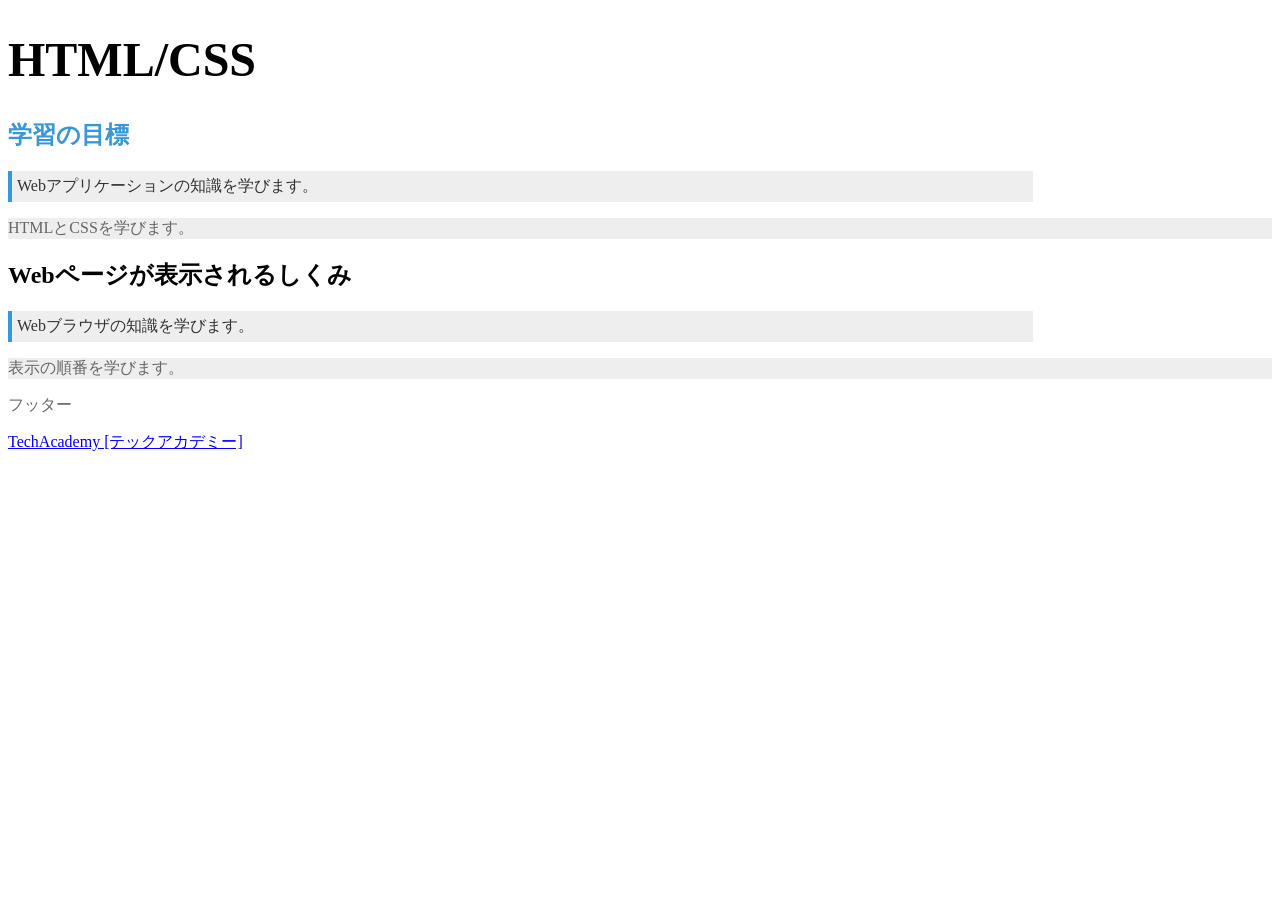
<file: 08_htmlcss/cssbasic.html>
<!DOCTYPE HTML>
<html>

<head>
    <meta charset="UTF-8">
    <title>CSSの基礎</title>
    <link rel="stylesheet" href="cssbasic.css">
</head>

<body>
    <h1>HTML/CSS</h1>

    <section>
        <h2 id="firsttitle">学習の目標</h2>
        <p class="overview">Webアプリケーションの知識を学びます。</p>
        <p>HTMLとCSSを学びます。</p>
    </section>

    <section>
        <h2>Webページが表示されるしくみ</h2>
        <p class="overview">Webブラウザの知識を学びます。</p>
        <p>表示の順番を学びます。</p>
    </section>

    <p>フッター</p>
    <a href="https://techacademy.jp/">TechAcademy [テックアカデミー]</a>
</body>

</html>
</file>
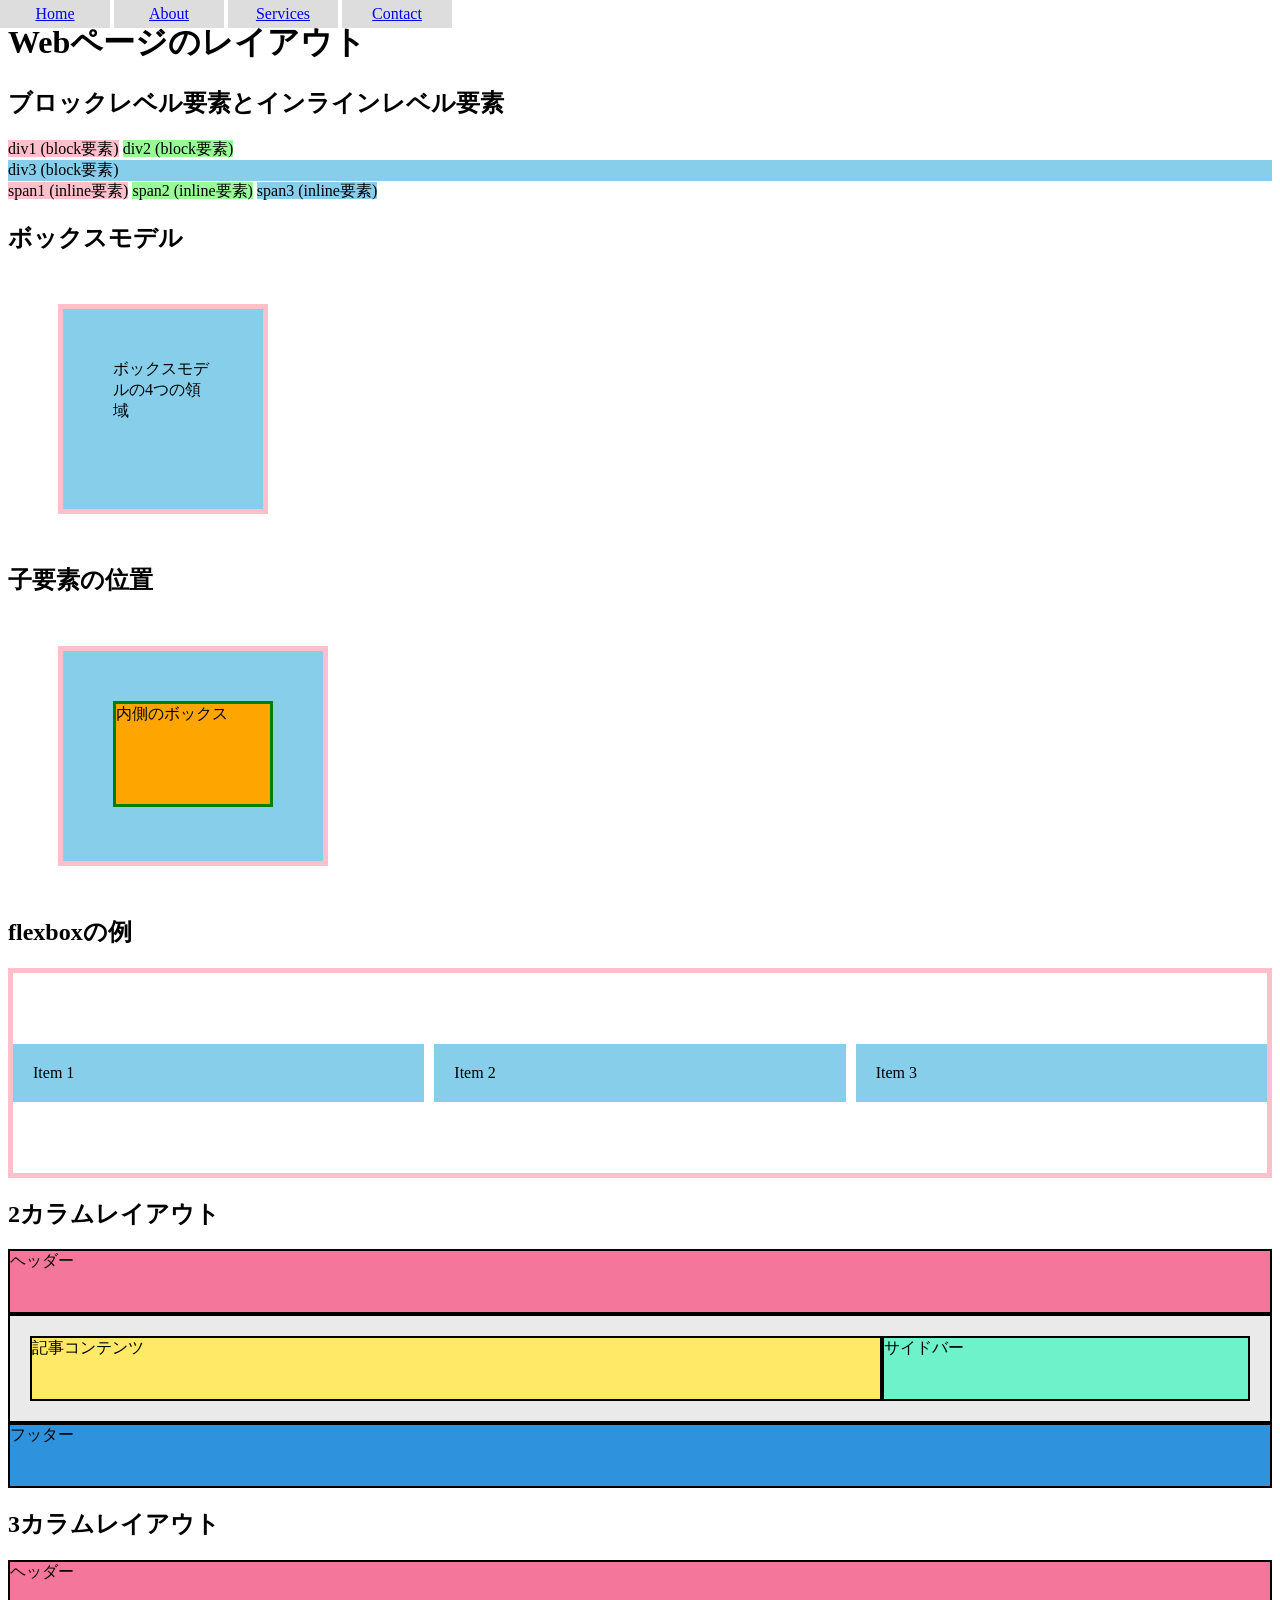
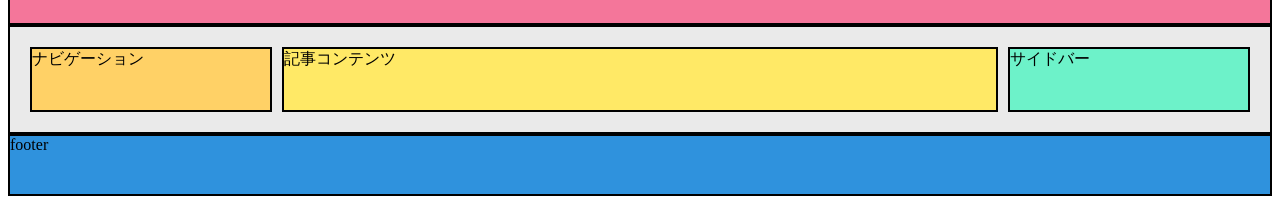
<file: 08_htmlcss/layout.html>
<!DOCTYPE html>
<html lang="ja">

<head>
    <meta charset="UTF-8">
    <meta name="viewport" content="width=device-width, initial-scale=1.0">
    <title>レイアウトの例</title>
    <link rel="stylesheet" href="layout.css">
</head>

<body>
    <h1>Webページのレイアウト</h1>

    <!-- ブロックとインラインの比較 -->
    <h2>ブロックレベル要素とインラインレベル要素</h2>
    <div class="r">div1 (block要素)</div>
    <div class="g">div2 (block要素)</div>
    <div class="b">div3 (block要素)</div>
    <span class="r">span1 (inline要素)</span>
    <span class="g">span2 (inline要素)</span>
    <span class="b">span3 (inline要素)</span>

    <!-- ボックスモデル -->
    <h2>ボックスモデル</h2>
    <div class="box">ボックスモデルの4つの領域</div>

    <!-- 子要素の位置 -->
    <h2>子要素の位置</h2>
    <div class="outer-box">
        <div class="inner-box">内側のボックス</div>
    </div>

    <!-- flexboxの例 -->
    <h2>flexboxの例</h2>
    <div class="container">
        <div class="item">Item 1</div>
        <div class="item">Item 2</div>
        <div class="item">Item 3</div>
    </div>

    <!-- 2カラムレイアウト -->
    <h2>2カラムレイアウト</h2>
    <div class="flex-2column">
        <header>ヘッダー</header>
        <main>
            <article>記事コンテンツ</article>
            <aside>サイドバー</aside>
        </main>
        <footer>フッター</footer>
    </div>

    <!-- 3カラムレイアウト -->
    <h2>3カラムレイアウト</h2>
    <div class="flex-3column">
        <header>ヘッダー</header>
        <main>
            <nav>ナビゲーション</nav>
            <article>記事コンテンツ</article>
            <aside>サイドバー</aside>
        </main>
        <footer>footer</footer>
    </div>

    <!-- 固定メニュー -->
    <ul class="menu">
        <li><a href="#">Home</a></li>
        <li><a href="#">About</a></li>
        <li><a href="#">Services</a></li>
        <li><a href="#">Contact</a></li>
    </ul>
</body>

</html>
</file>
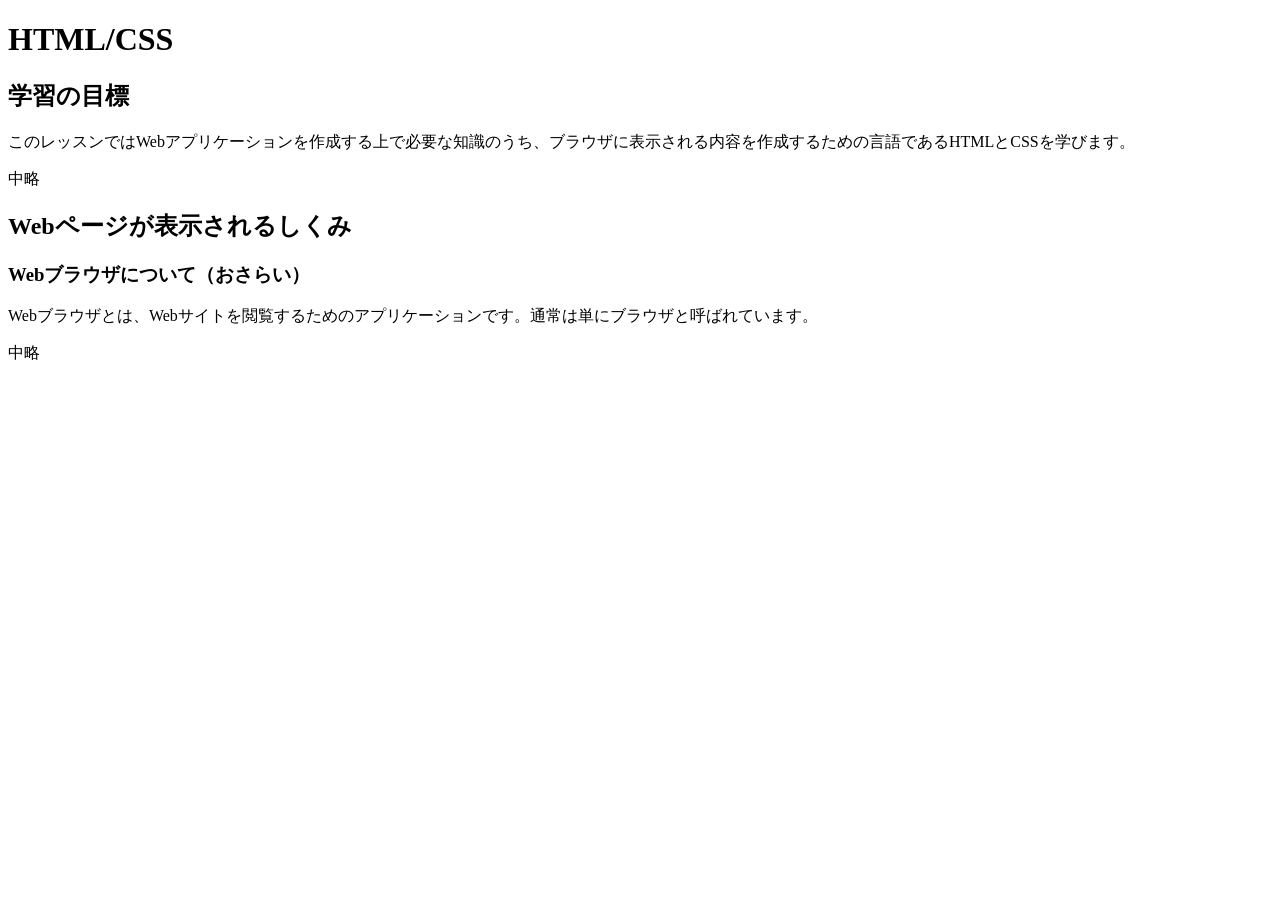
<file: 08_htmlcss/outline.html>
<!DOCTYPE HTML>
<html>

<head>
    <meta charset="UTF-8">
    <title>body要素内の記述</title>
</head>

<body>
    <!-- ここにHTML文書が入ります -->
    <!-- まとまりを分ける -->
    <h1>HTML/CSS</h1>

    <section>
        <h2>学習の目標</h2>
        <p>このレッスンではWebアプリケーションを作成する上で必要な知識のうち、ブラウザに表示される内容を作成するための言語であるHTMLとCSSを学びます。</p>
        <p>中略</p>
    </section>

    <section>
        <h2>Webページが表示されるしくみ</h2>
        <div>
            <h3>Webブラウザについて（おさらい）</h3>
            <p>Webブラウザとは、Webサイトを閲覧するためのアプリケーションです。通常は単にブラウザと呼ばれています。</p>
            <p>中略</p>
        </div>
    </section>
</body>

</html>
</file>
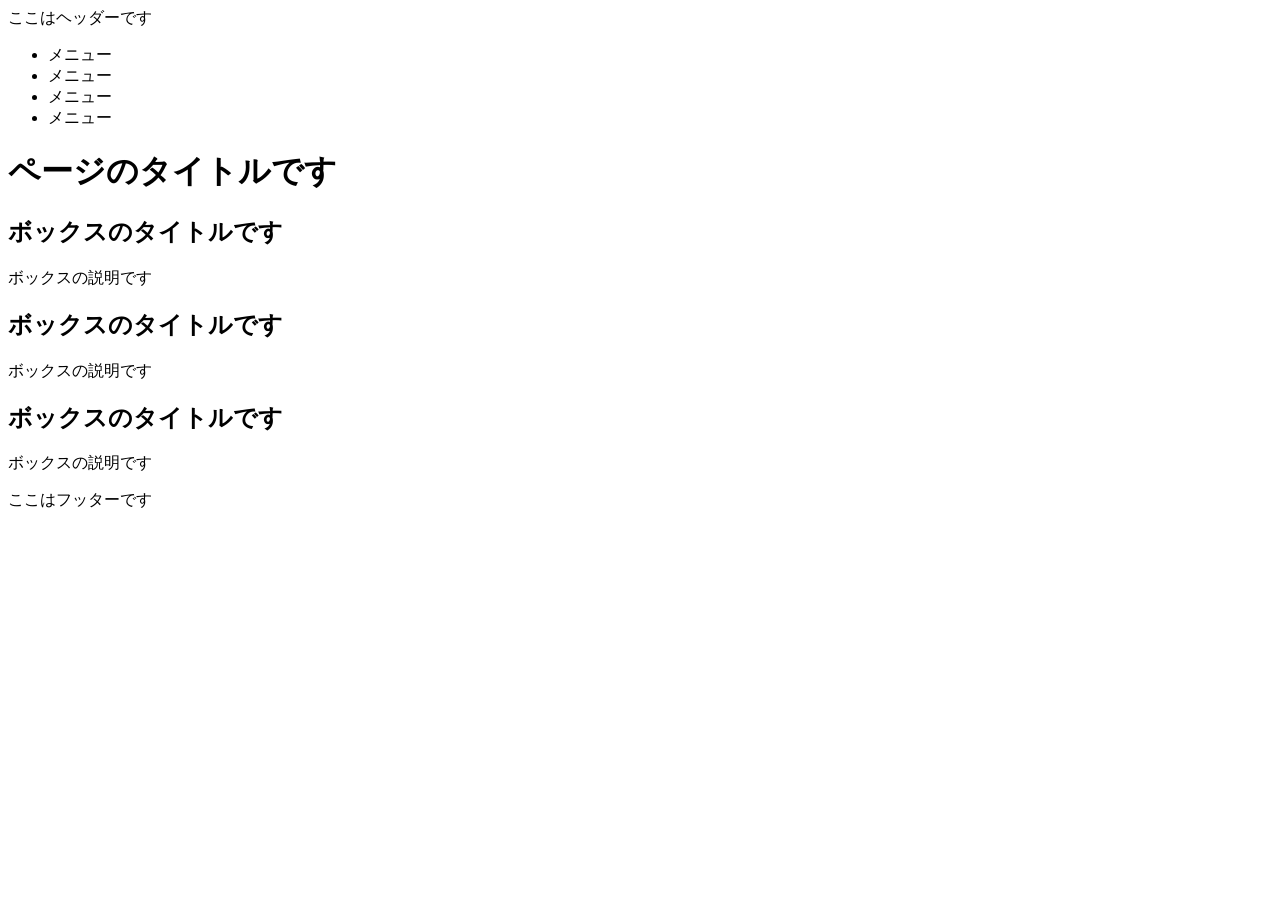
<file: 08_htmlcss/task01.html>
<!DOCTYPE html>
<html lang="ja">

<head>
    <meta charset="UTF-8">
    <title>HTML/CSS基礎</title>
    <meta name="description" content="HTML/CSS基礎のページです">
</head>

<body>
    <header class="header">
        ここはヘッダーです
        <nav class="nav">
            <ul>
                <li>メニュー</li>
                <li>メニュー</li>
                <li>メニュー</li>
                <li>メニュー</li>
            </ul>
        </nav>
    </header>
    <main class="main">
        <h1>ページのタイトルです</h1>
        <section>
            <h2>ボックスのタイトルです</h2>
            <p>ボックスの説明です</p>
        </section>
        <section>
            <h2>ボックスのタイトルです</h2>
            <p>ボックスの説明です</p>
        </section>
        <section>
            <h2>ボックスのタイトルです</h2>
            <p>ボックスの説明です</p>
        </section>
    </main>
    <footer class="footer">
        ここはフッターです
    </footer>
</body>

</html>
</file>
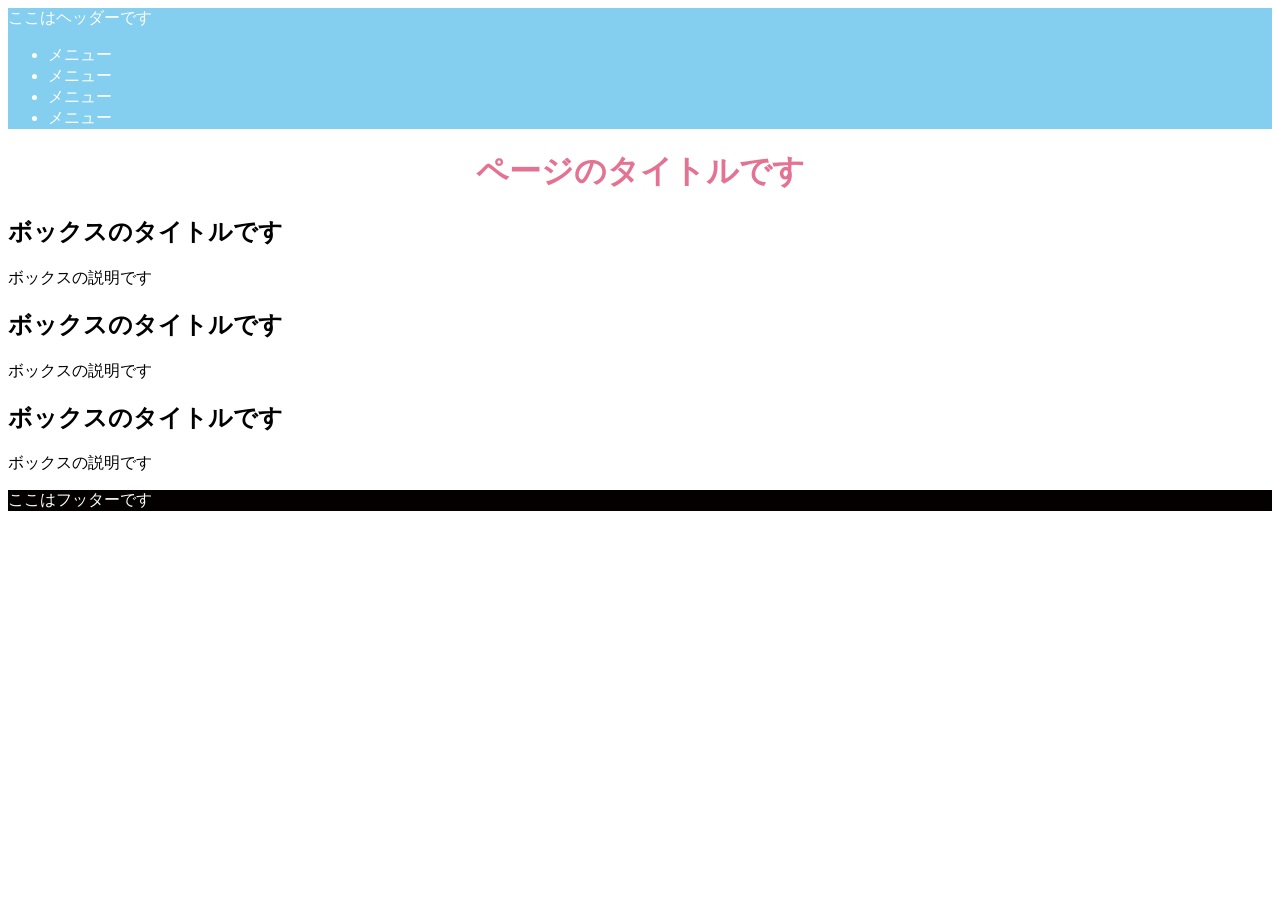
<file: 08_htmlcss/task02.html>
<!DOCTYPE html>
<html lang="ja">

<head>
    <meta charset="UTF-8">
    <title>HTML/CSS基礎</title>
    <meta name="description" content="HTML/CSS基礎のページです">
    <link rel="stylesheet" href="task02.css">
</head>

<body>
    <header class="header">
        ここはヘッダーです
        <nav class="nav">
            <ul>
                <li>メニュー</li>
                <li>メニュー</li>
                <li>メニュー</li>
                <li>メニュー</li>
            </ul>
        </nav>
    </header>
    <main class="main">
        <h1>ページのタイトルです</h1>
        <section>
            <h2>ボックスのタイトルです</h2>
            <p>ボックスの説明です</p>
        </section>
        <section>
            <h2>ボックスのタイトルです</h2>
            <p>ボックスの説明です</p>
        </section>
        <section>
            <h2>ボックスのタイトルです</h2>
            <p>ボックスの説明です</p>
        </section>
    </main>
    <footer class="footer">
        ここはフッターです
    </footer>
</body>

</html>
</file>
<file: 08_htmlcss/cssbasic.css>
/* 要素セレクター */
p {
    color: #666;
    /* テキスト色をグレーに */
}

/* クラスセレクター */
.overview {
    color: #333;
    /* テキスト色を濃いグレーに */
    border-left: 4px solid #3498db;
    /* 左側に青線 */
    padding: 5px;
    /* 余白を5pxに */
}

/* IDセレクター */
#firsttitle {
    color: #3498db;
    /* テキスト色を水色に */
    font-weight: bold;
    /* 太字 */
}

/* 子孫セレクター */
section p {
    background-color: #eee;
    /* 背景色を薄いグレーに */
}

/* 擬似クラス */
a:link {
    color: #0000ff;
    /* 通常時のテキスト色を青に */
}

a:hover {
    color: #ff0000;
    /* ホバー時のテキスト色を赤に */
}

a:visited {
    color: #999999;
    /* 訪問済のテキスト色をグレーに */
}

/* 大きさの記法（ピクセル） */
h1 {
    font-size: 48px;
    /* 文字サイズを32pxに */
}

/* 大きさの記法（パーセント） */
.overview {
    width: 80%;
    /* 幅を80%に */
}
</file>
<file: 08_htmlcss/layout.css>
/* displayプロパティのデフォルト値の確認用 */
.r {
    background-color: pink;
}

.g {
    background-color: palegreen;
}

.b {
    background-color: skyblue;
}

/* displayプロパティの変更 */
div.r {
    display: inline;
}

div.g {
    display: inline;
}

/* ボックスモデルの4つの領域 */
.box {
    margin: 50px;
    border: 5px solid pink;
    padding: 50px;
    width: 100px;
    height: 100px;
    background-color: skyblue;
}

/* 子要素の位置 */
.outer-box {
    margin: 50px;
    border: 5px solid pink;
    padding: 30px;
    width: 200px;
    height: 150px;
    background-color: skyblue;
}

.inner-box {
    margin: 20px;
    border: 3px solid green;
    height: 100px;
    background-color: orange;
}

/* flexboxの例 */
.container {
    display: flex;
    border: 5px solid pink;
    justify-content: center;
    /* 横方向で中央寄せ */
    align-items: center;
    /* 縦方向で中央寄せ */
    height: 200px;
    /* 親要素の高さを指定 */
    column-gap: 10px;
    /* 横方向の間隔 */
}

.item {
    background-color: skyblue;
    padding: 20px;
    flex: 1;
    /* 子要素が均等にスペースを分け合う */
}

/* 2カラムレイアウト */
.flex-2column header {
    padding-bottom: 40px;
    background-color: #f4769a;
    border: 2px solid #000;
}

.flex-2column main {
    display: flex;
    padding: 20px;
    background-color: #eaeaea;
    border: 2px solid #000;
}

.flex-2column article {
    width: 70%;
    padding-bottom: 40px;
    background-color: #ffe966;
    border: 2px solid #000;
}

.flex-2column aside {
    width: 30%;
    background-color: #6df2c9;
    border: 2px solid #000;
}

.flex-2column footer {
    padding-bottom: 40px;
    background-color: #2f92dd;
    border: 2px solid #000;
}

/* 3カラムレイアウト */
.flex-3column header {
    padding-bottom: 40px;
    background-color: #F4769A;
    border: 2px solid #000;
}

.flex-3column main {
    display: flex;
    padding: 20px;
    background-color: #EAEAEA;
    border: 2px solid #000;
}

.flex-3column nav {
    width: 20%;
    padding-bottom: 40px;
    background-color: #FFD166;
    border: 2px solid #000;
}

.flex-3column article {
    width: 60%;
    margin-right: 10px;
    margin-left: 10px;
    background-color: #FFE966;
    border: 2px solid #000;
}

.flex-3column aside {
    width: 20%;
    background-color: #6DF2C9;
    border: 2px solid #000;
}

.flex-3column footer {
    padding-bottom: 40px;
    background-color: #2F92DD;
    border: 2px solid #000;
}

/* 固定メニュー */
ul {
    position: fixed;
    top: 0px;
    left: 0px;
    margin: 0px;
    padding: 0px;
}

ul li {
    display: inline-block;
    width: 100px;
    background-color: #dddddd;
    text-align: center;
    padding: 5px;
}
</file>
<file: 08_htmlcss/task02.css>
header {
    color: #fff;
    background-color: #84ceef;
}

h1 {
    color: #e47292;
    text-align: center;
}

footer {
    color: #fff;
    background-color: #040000;
}
</file>
